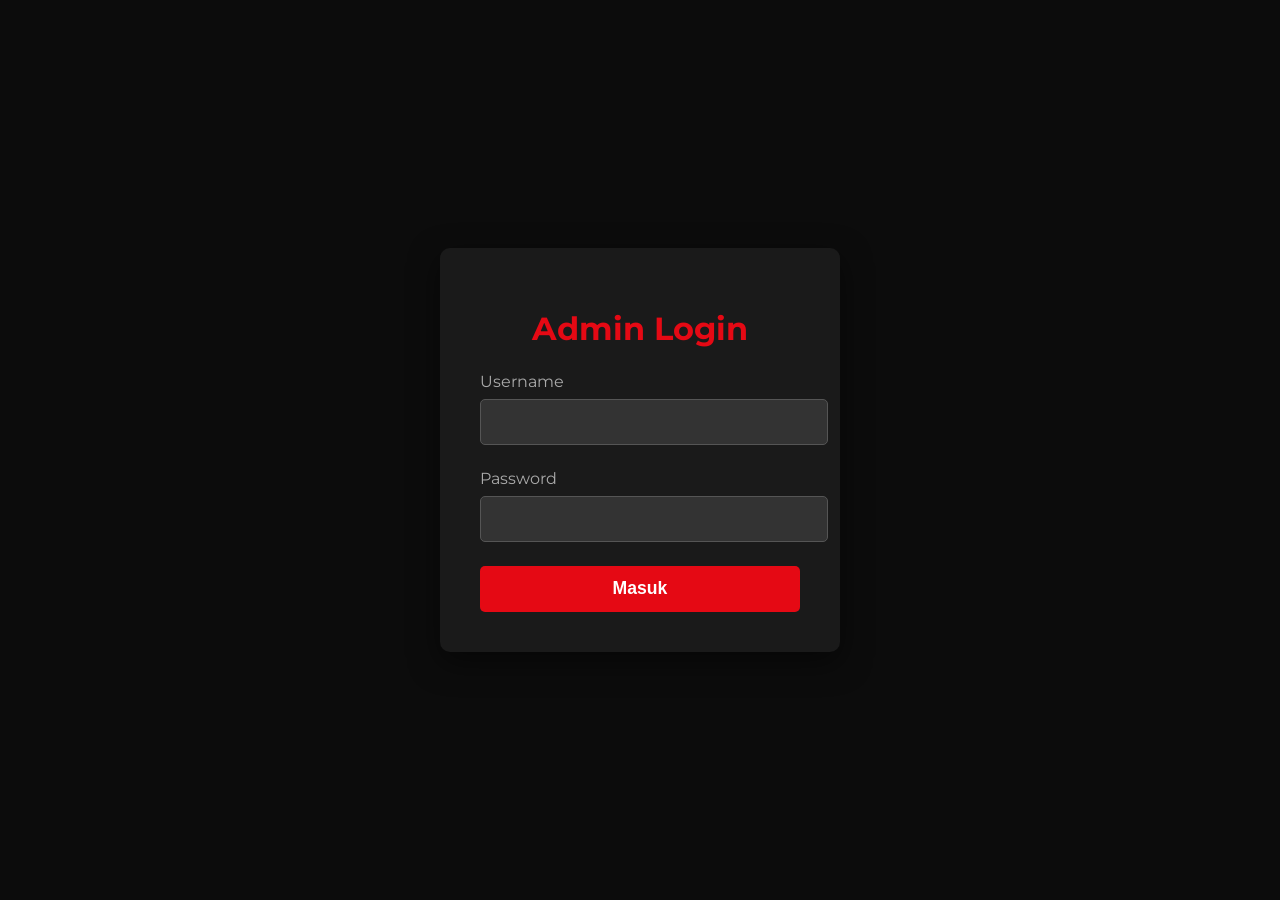
<file: admin/admin.html>
<!DOCTYPE html>
<html lang="id">
<head>
    <meta charset="UTF-8">
    <title>Admin Panel - CineMAX Curator</title>
    <link rel="stylesheet" href="admin.css">
</head>
<body>
    <div class="container">
        <h1>CineMAX Content Curator</h1>
        <div class="module">
            <h2>1. Cari & Tambahkan Film dari TMDB</h2>
            <div class="search-box">
                <input type="text" id="search-input" placeholder="Cari judul film...">
                <button id="search-btn">Cari</button>
            </div>
            <div id="search-results" class="results-grid"></div>
        </div>
        <div class="module">
            <h2>2. Film yang Saat Ini Ada di Situs Anda</h2>
            <div class="table-container">
                <table id="movie-list-table">
                    <thead>
                        <tr>
                            <th>Poster</th>
                            <th>Judul</th>
                            <th>Kategori</th>
                            <th>Aksi</th>
                        </tr>
                    </thead>
                    <tbody id="movie-list-body"></tbody>
                </table>
            </div>
        </div>
    </div>
    <script src="admin.js"></script>
</body>
</html>
</file>
<file: admin/admin.css>
body { font-family: Arial, sans-serif; background: #f4f4f4; margin: 0; padding: 20px; }
.container { max-width: 1200px; margin: auto; background: #fff; padding: 20px; border-radius: 8px; box-shadow: 0 2px 10px rgba(0,0,0,0.1); }
h1, h2 { text-align: center; color: #333; margin-bottom: 20px; }
.module { margin-bottom: 40px; border-top: 2px solid #eee; padding-top: 20px; }
.search-box { display: flex; gap: 10px; margin-bottom: 20px; }
input { width: 100%; padding: 10px; border-radius: 4px; border: 1px solid #ccc; box-sizing: border-box; }
button { background: #007bff; color: #fff; border: none; cursor: pointer; font-weight: bold; padding: 10px 20px; border-radius: 4px; }
button:hover { background: #0056b3; }
.results-grid { display: grid; grid-template-columns: repeat(auto-fill, minmax(150px, 1fr)); gap: 15px; }
.result-card { border: 1px solid #ddd; border-radius: 4px; text-align: center; padding: 10px; font-size: 0.9rem; display: flex; flex-direction: column; justify-content: space-between; }
.result-card img { max-width: 100%; border-radius: 4px; margin-bottom: 10px; }
.result-card button { width: 100%; background: #28a745; font-size: 0.8rem; padding: 8px; margin-top: auto;}
.result-card button:hover { background: #218838; }
.result-card button:disabled { background: #6c757d; cursor: not-allowed; }
table { width: 100%; border-collapse: collapse; margin-top: 20px; }
th, td { padding: 12px; border: 1px solid #ddd; text-align: left; }
th { background-color: #f2f2f2; }
td img { max-width: 50px; border-radius: 4px; }
.delete-btn { background: #dc3545; font-size: 0.8rem; padding: 5px 10px; color: white; border-radius: 4px;}
.delete-btn:hover { background: #c82333; }
</file>
<file: admin/login.css>
@import url('https://fonts.googleapis.com/css2?family=Montserrat:wght@400;700&display=swap');

body {
    font-family: 'Montserrat', sans-serif;
    background-color: #0c0c0c;
    color: #fff;
    display: grid;
    place-items: center;
    min-height: 100vh;
    margin: 0;
}
.login-container {
    width: 100%;
    max-width: 400px;
    padding: 2rem;
}
#login-form {
    background-color: #1a1a1a;
    padding: 2.5rem;
    border-radius: 10px;
    box-shadow: 0 10px 30px rgba(0,0,0,0.5);
}
h1 {
    text-align: center;
    color: #E50914;
    margin-bottom: 1.5rem;
}
.input-group {
    margin-bottom: 1.5rem;
}
label {
    display: block;
    margin-bottom: 0.5rem;
    color: #aaa;
}
input {
    width: 100%;
    padding: 0.8rem;
    background-color: #333;
    border: 1px solid #555;
    border-radius: 5px;
    color: #fff;
    font-size: 1rem;
}
button {
    width: 100%;
    padding: 0.8rem;
    background-color: #E50914;
    border: none;
    border-radius: 5px;
    color: #fff;
    font-size: 1.1rem;
    font-weight: 700;
    cursor: pointer;
    transition: background-color 0.3s;
}
button:hover {
    background-color: #b20710;
}
.error-message {
    color: #ff4d4d;
    background-color: rgba(255, 77, 77, 0.1);
    padding: 0.8rem;
    border-radius: 5px;
    text-align: center;
    margin-bottom: 1rem;
    display: none; /* Sembunyi secara default */
}
</file>
